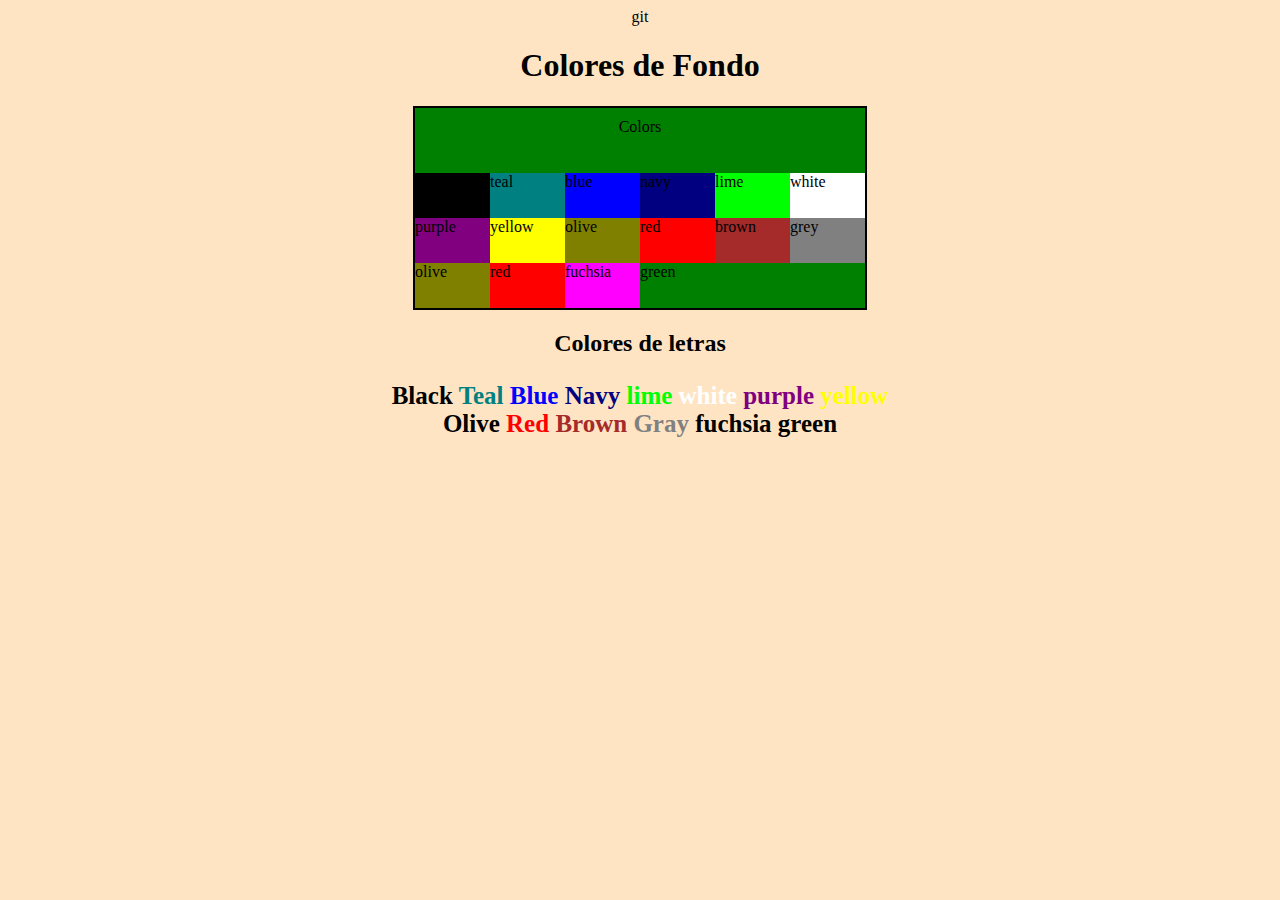
<file: Colores/index.html>
git<!DOCTYPE html>
<html lang="en">
<head>
    <meta charset="UTF-8">
    <meta http-equiv="X-UA-Compatible" content="IE=edge">
    <meta name="viewport" content="width=device-width, initial-scale=1.0">
    <title>colores</title>
    <a><link rel="stylesheet" href="./style.css"></a>
    
</head>
<body>
    <header>
        <h1>Colores de Fondo</h1>
    </header>

    <div class="Container">
            <div class="Column0">Colors</div>
            <div class="Column1">black</div>
            <div class="Column2">teal</div>
            <div class="Column3">blue</div>
            <div class="Column4">navy</div>
            <div class="Column5">lime</div>
            <div class="Column6">white</div>
            <div class="Column7">purple</div>
            <div class="Column8">yellow</div>
            <div class="Column9">olive</div>
            <div class="Column10">red</div>
            <div class="Column11">brown</div>
            <div class="Column12">grey</div>
            <div class="Column13">olive</div>
            <div class="Column14">red</div>
            <div class="Column15">fuchsia</div>
            <div class="Column16">green</div>
    </div>
    <h2>Colores de letras</h2>
    <h3><span id="Black">Black</span>  <span id="Teal">Teal</span>  <span id="Blue">Blue</span>  <span id="Navy">Navy</span>  <span id="Lime">lime</span>  
        <span id="White">white</span>  <span id="Purple">purple</span>  <span id="Yellow">yellow</span><br>
        <span id="Olive">Olive</span>  <span id="Red">Red</span>  <span id="Brown">Brown</span>  <span id="Gray">Gray</span>  <span>fuchsia</span>  <span>green</span>
    </h3>
</body>
</html>
</file>
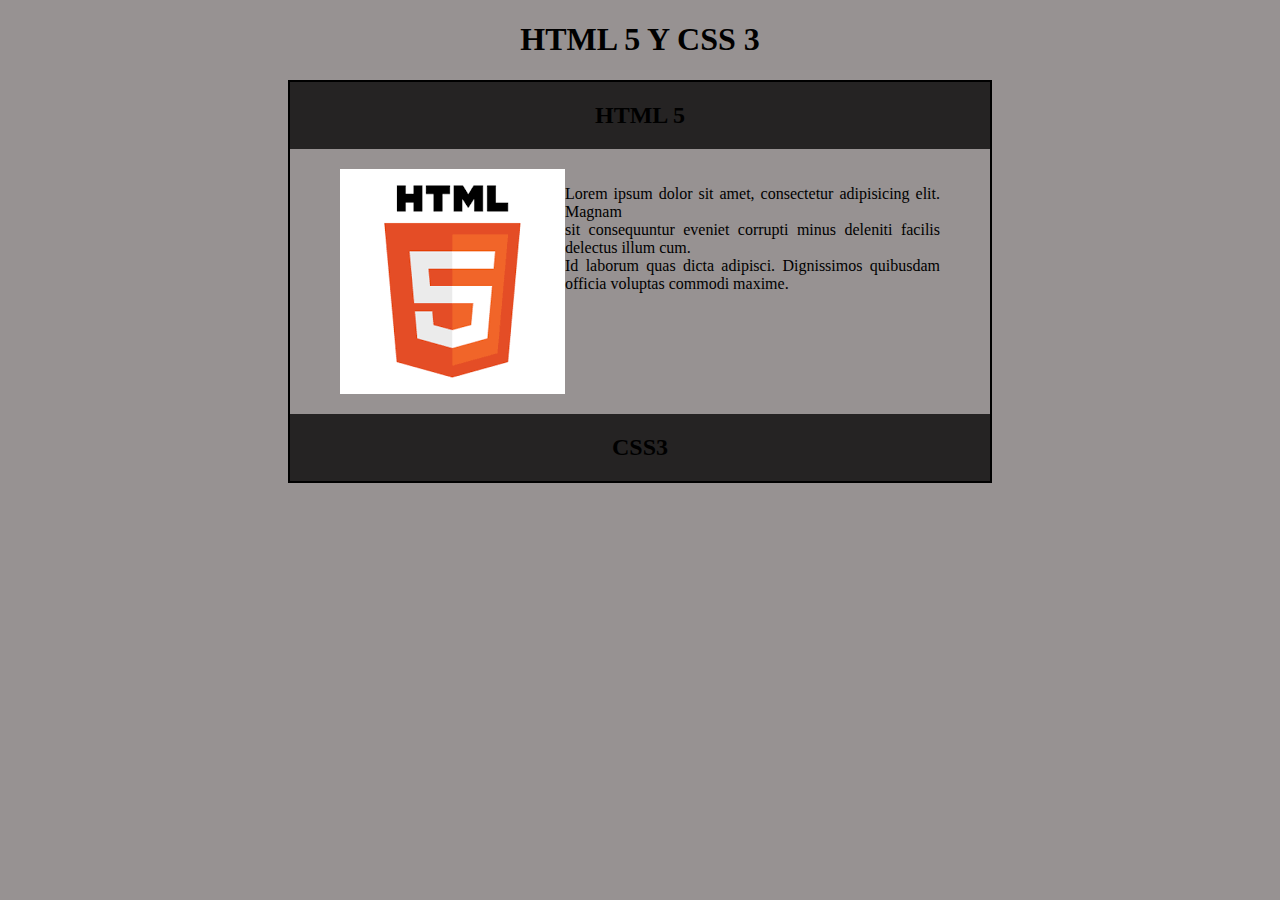
<file: html y css/index.html>
<!DOCTYPE html>
<html lang="en">
<head>
    <meta charset="UTF-8">
    <meta http-equiv="X-UA-Compatible" content="IE=edge">
    <meta name="viewport" content="width=device-width, initial-scale=1.0">
    <title>HTML5 y CSS3</title>
    <a><link rel="stylesheet" href="./CSS/style.css"></a>
</head>
<body>
    
    <Header>
        <H1>HTML 5 Y CSS 3</H1>
    </Header>

    <div>
        <div class="Container">
            <div class="HTML5">
                <h2>HTML 5</h2>
            </div>
            
        <div class="Main">
                <P>Lorem ipsum dolor sit amet, <span>consectetur adipisicing elit.</span> Magnam <br>
                    sit consequuntur eveniet corrupti minus deleniti facilis delectus illum cum. <br>
                    Id laborum quas dicta adipisci. Dignissimos quibusdam officia voluptas commodi maxime.</P>
                
                <img id="HTML5" src="./Assets/html5.png" alt="Logo de HTML5">
        </div>
            <div class="CSS3">
                <h2>CSS3</h2>
        </div>
        
    </div>
    
</body>
</html>
</file>
<file: Colores/style.css>
@import 'Table.css';

body{
    background-color: bisque;
    text-align: center;
}

#Black {
    color: black;
}

#Teal {
    color: teal;
}

#Blue{
    color: blue
}

#Navy {
    Color: navy
}

#Lime {
    color: lime;
}

#White {
    color: white;
}

#Purple {
    color: purple
}

#Yellow {
    Color: yellow
}

#Oliv  {
    color: olive
}

#Red {
    Color: red
}

#Brown {
    color: brown
}

#Gray {
    color: gray;
}

#Fuchsia {
    color: fuchsia
}

#Green {
    Color: green
}
</file>
<file: html y css/CSS/style.css>
@import './Table.css';

body {
    text-align: center;
    background-color: #979292;
}
</file>
